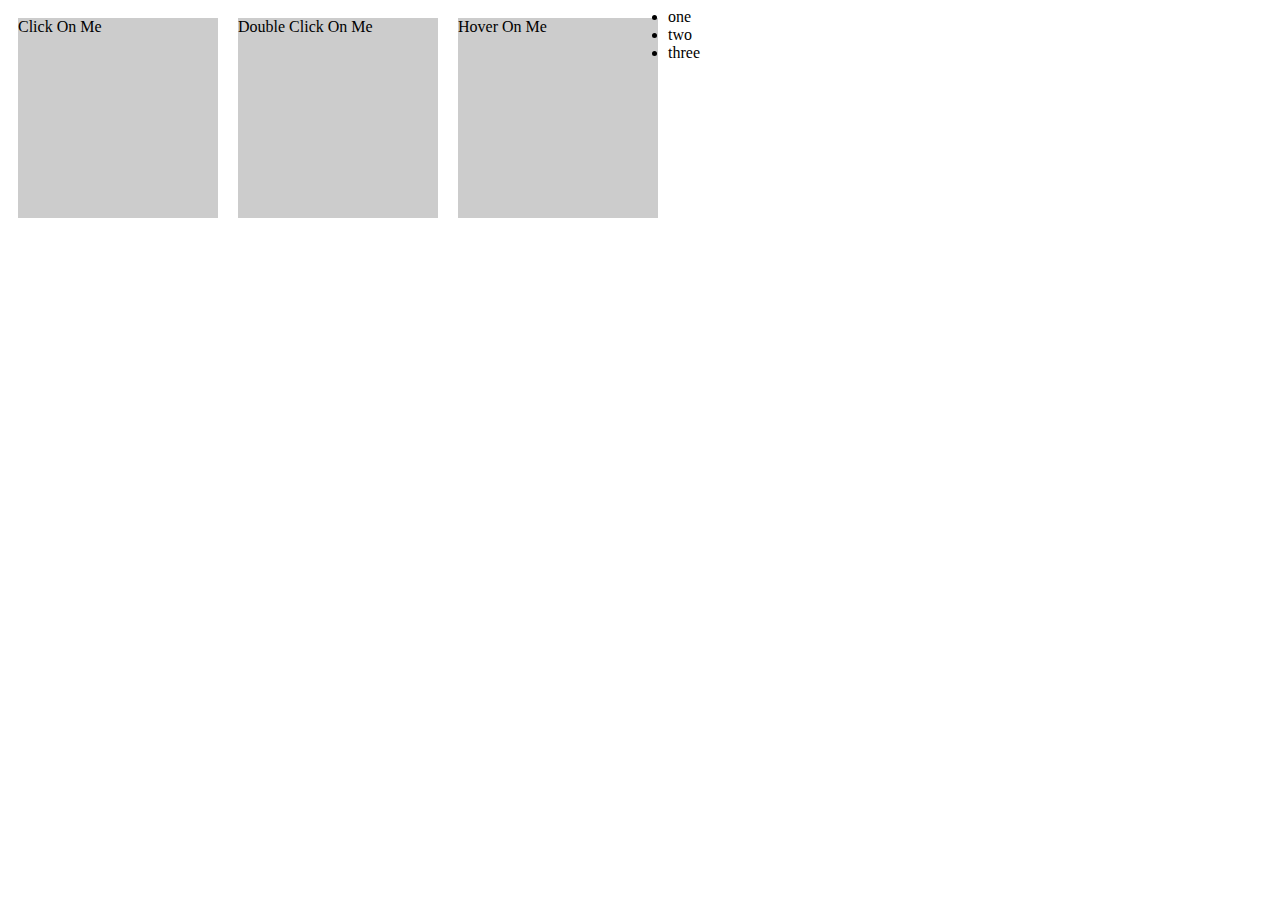
<file: events.html>
<html lang="en">

<head>
    <meta charset="UTF-8">
    <meta name="viewport" content="width=device-width, initial-scale=1.0">
    <meta http-equiv="X-UA-Compatible" content="ie=edge">
    <title>Events Examples</title>

    <style>
        p {
            width: 200px;
            height: 200px;
            margin: 10px;
            background-color: #ccc;
            float: left;
        }

        .highlight {
            background-color: red;
        }
    </style>

</head>

<body>


    <p id='click'>Click On Me</p>
    <p id='dblclick'>Double Click On Me</p>
    <p id='mouse'>Hover On Me</p>

    <ul id="list">
        <li>one</li>
        <li>two</li>
        <li>three</li>
    </ul>

    <script src='main.js'></script>

</body>

</html>
</file>
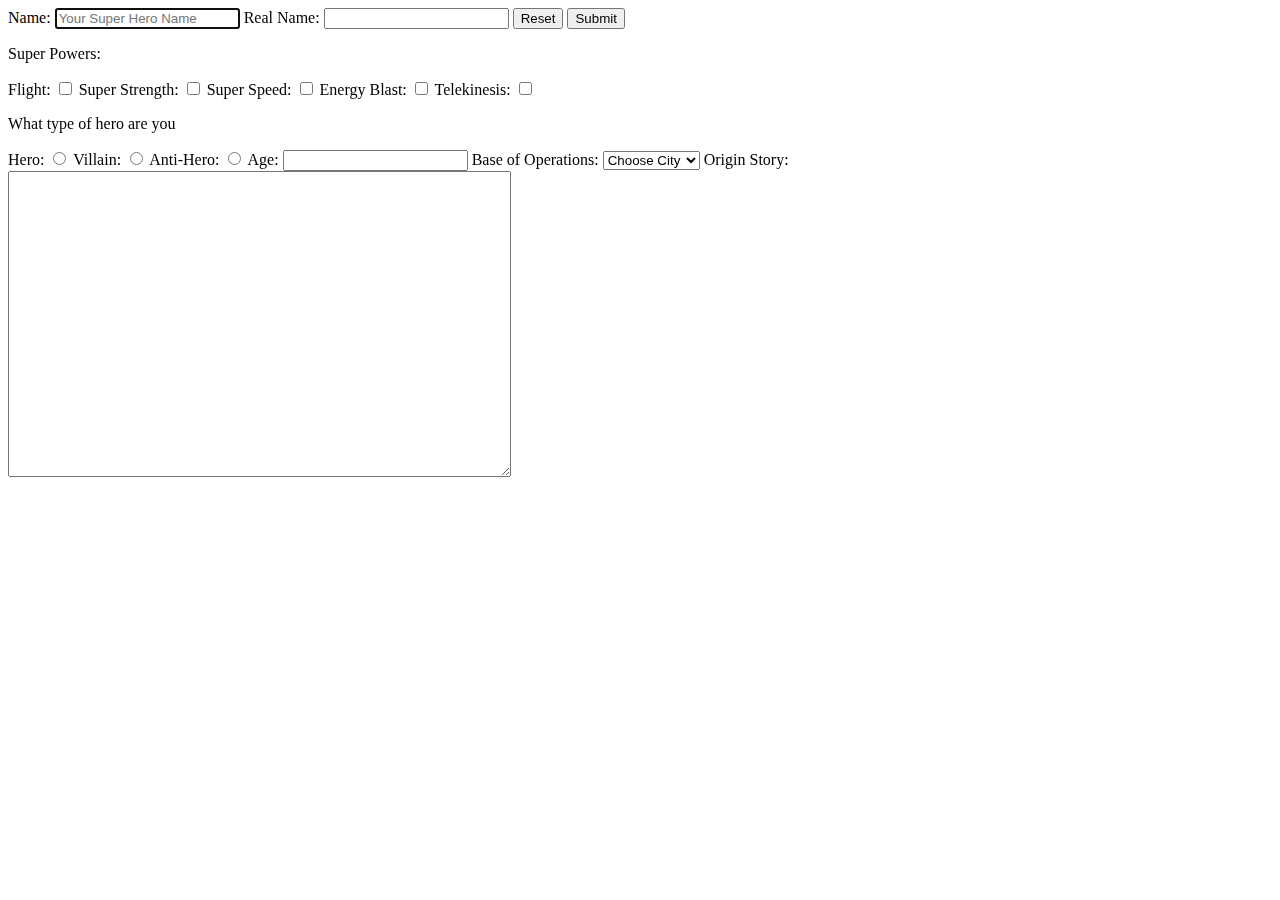
<file: hero.html>
<!doctype html>
<html lang='en'>

<head>
    <meta charset='utf-8'>
    <title>Hero Form</title>
    <style>
        .error{ 
            background: #f99;
            border: #900 1px solid;
            display: none;
        }
    </style>
</head>

<body>
    <form id="hero">
        <label for="heroName">Name:
            <input type="text" name="heroName" id="heroName" autofocus placeholder="Your Super Hero Name" maxlength=32
                required>
        </label>
        <label for='realName'>Real Name:
            <input type="password" name="realName" id="realName">
        </label>
        <button type="reset">Reset</button>
        <button type='submit'>Submit</button>
        <p>Super Powers:</p>
        <label for="flight">Flight:
            <input type="checkbox" id="flight" value="Flight" name="powers">
        </label>
        <label for="strength">Super Strength:
            <input type="checkbox" id="strength" value="Strength" name="powers">
        </label>
        <label for="speed">Super Speed:
            <input type="checkbox" id="speed" value="Super Speed" name="powers">
        </label>
        <label for="energy">Energy Blast:
            <input type="checkbox" id="energy" value="Energy Blast" name="powers">
        </label>
        <label for="telekinesis">Telekinesis:
            <input type="checkbox" id="telekinesis" value="Telekinesis" name="powers">
        </label>
        <p>What type of hero are you</p>
        <label for="hero">Hero:
            <input type="radio" name="category" value="Hero" id="hero">
        </label>
        <label for="villain">Villain:
            <input type="radio" name="category" value="Villain" id="villian">
        </label>
        <label for="anti">Anti-Hero:
            <input type="radio" name="category" value="Antihero" id="anti-hero">
        </label>
        <label for="age">Age:
            <input type="number" name="age" id="age" min="0" step=1>
        </label>
        <label for="City">Base of Operations:
            <select name="city" id="city">
                <option value="" selected>Choose City</option>
                <option value="Metropolis">Metropolis</option>
                <option value="Gotham City">Gotham City</option>
                <option value="Coast City">Coast City</option>
                <option value="Star City">Start City</option>
            </select>
        </label>
        <label for="origin">Origin Story:
            <textarea name="origin" id="origin" cols="60" rows="20"></textarea>
        </label>

    </form>
    <script src='main.js'></script>
</body>

</html
</file>
